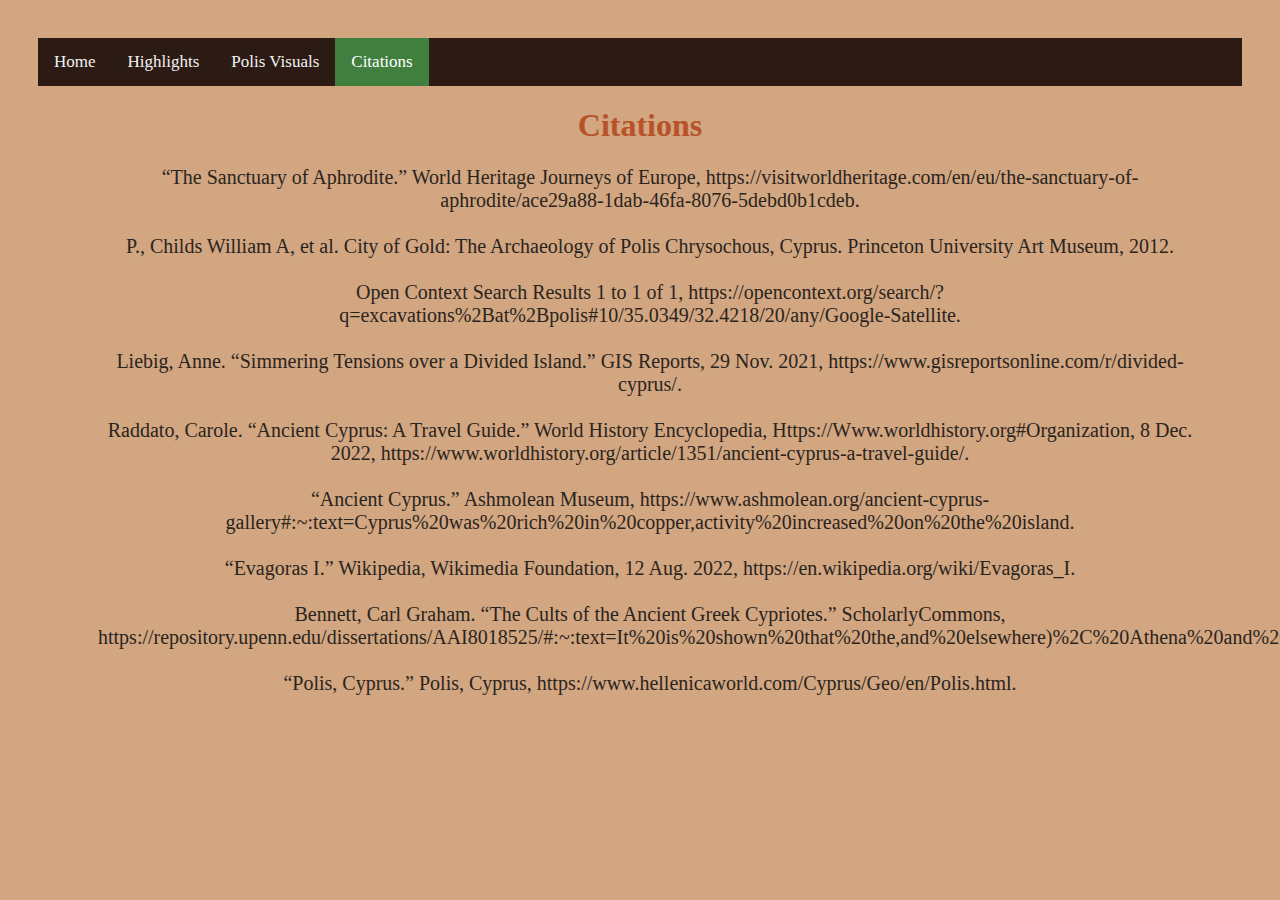
<file: citations.html>
<!DOCTYPE html>
<html>

<head>
    <link rel="stylesheet" href="styles.css">
    <title>Citations</title>
</head>

<body>

    <div class="topnav">
        <a href="index.html">Home</a>
        <a href="page2.html">Highlights</a>
        <a href="page3.html">Polis Visuals</a>
        <a class="active" href="citations.html">Citations</a>
      </div>
    
    <h1>Citations</h1>
    
    <div class = "citations">
    <blockquote>“The Sanctuary of Aphrodite.” World Heritage Journeys of Europe, https://visitworldheritage.com/en/eu/the-sanctuary-of-aphrodite/ace29a88-1dab-46fa-8076-5debd0b1cdeb.<br><br>
        P., Childs William A, et al. City of Gold: The Archaeology of Polis Chrysochous, Cyprus. Princeton University Art Museum, 2012.<br><br>
        Open Context Search Results 1 to 1 of 1, https://opencontext.org/search/?q=excavations%2Bat%2Bpolis#10/35.0349/32.4218/20/any/Google-Satellite.<br><br>
        Liebig, Anne. “Simmering Tensions over a Divided Island.” GIS Reports, 29 Nov. 2021, https://www.gisreportsonline.com/r/divided-cyprus/.<br><br>
        Raddato, Carole. “Ancient Cyprus: A Travel Guide.” World History Encyclopedia, Https://Www.worldhistory.org#Organization, 8 Dec. 2022, https://www.worldhistory.org/article/1351/ancient-cyprus-a-travel-guide/.<br><br>
        “Ancient Cyprus.” Ashmolean Museum, https://www.ashmolean.org/ancient-cyprus-gallery#:~:text=Cyprus%20was%20rich%20in%20copper,activity%20increased%20on%20the%20island.<br><br>
        “Evagoras I.” Wikipedia, Wikimedia Foundation, 12 Aug. 2022, https://en.wikipedia.org/wiki/Evagoras_I.<br><br>
        Bennett, Carl Graham. “The Cults of the Ancient Greek Cypriotes.” ScholarlyCommons, https://repository.upenn.edu/dissertations/AAI8018525/#:~:text=It%20is%20shown%20that%20the,and%20elsewhere)%2C%20Athena%20and%20Artemis.<br><br>
        “Polis, Cyprus.” Polis, Cyprus, https://www.hellenicaworld.com/Cyprus/Geo/en/Polis.html.<br><br></blockquote>
    </div>

</body>

</html>
</file>
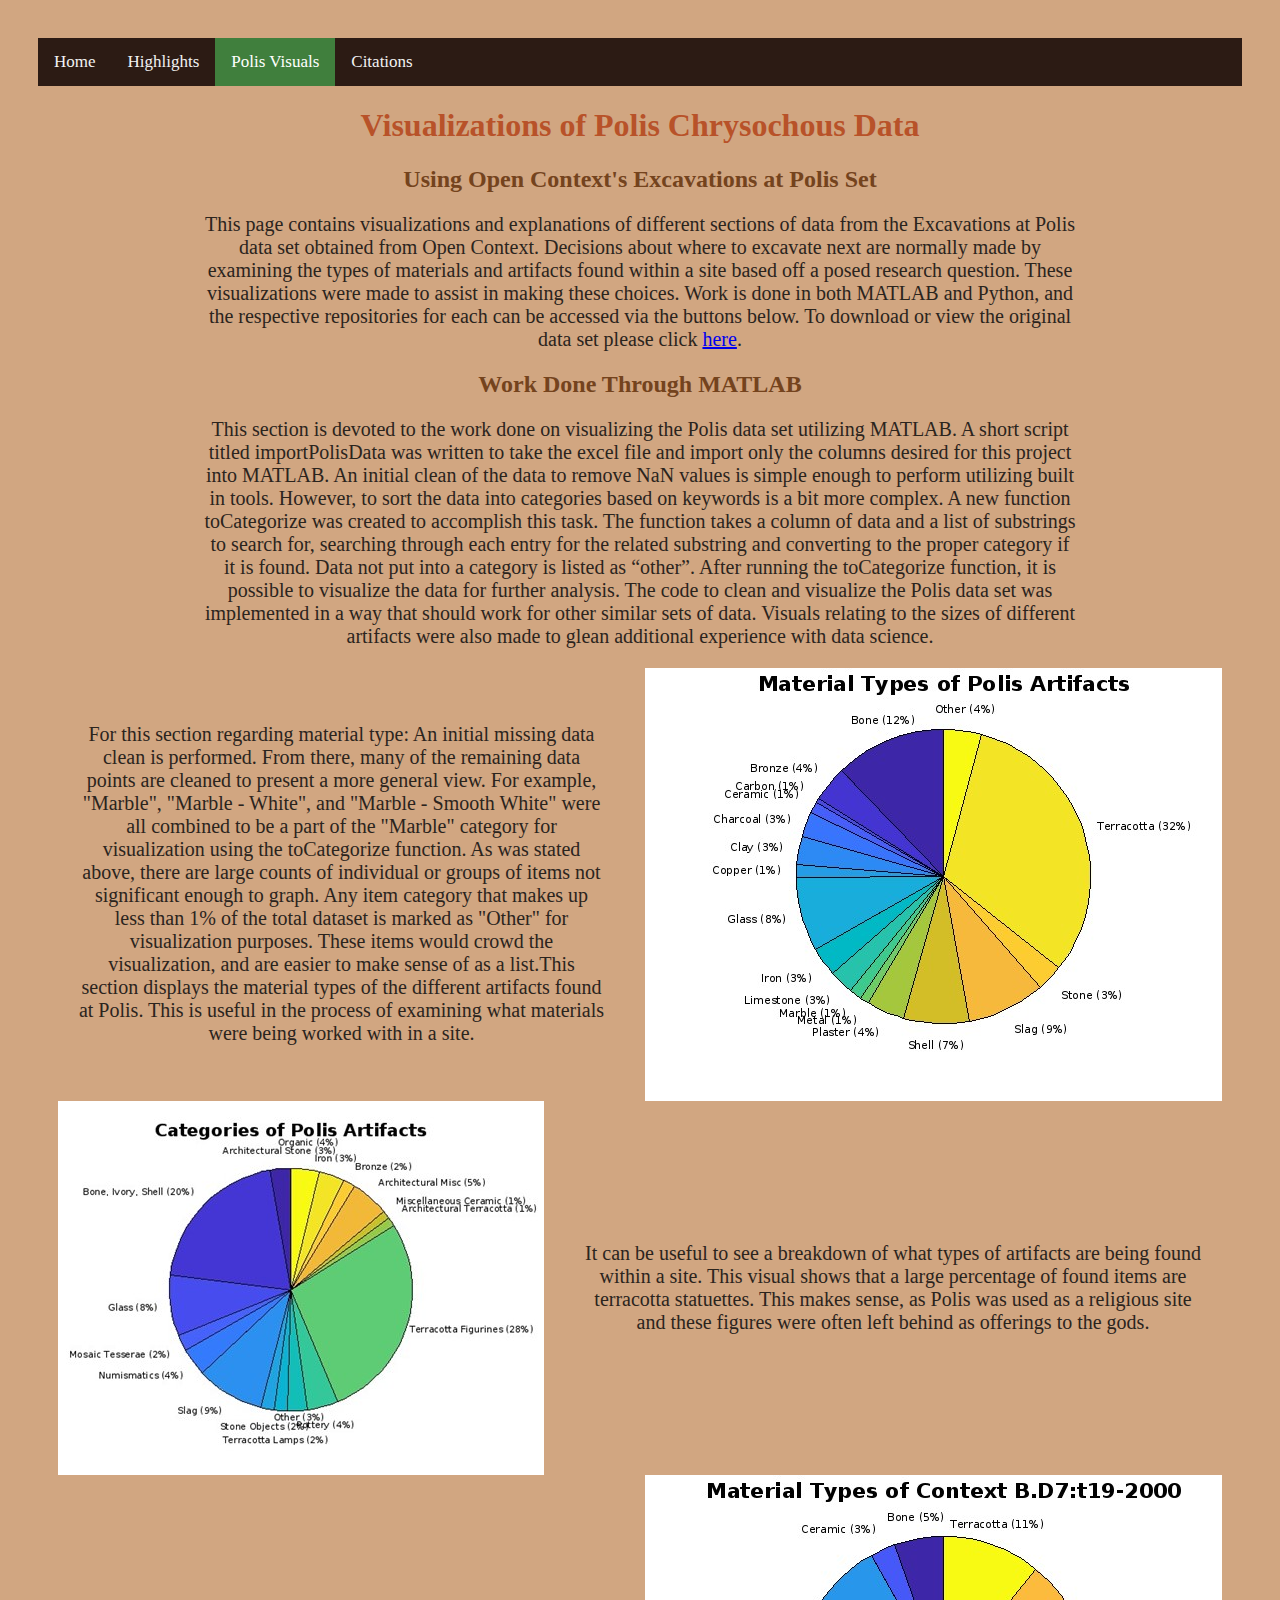
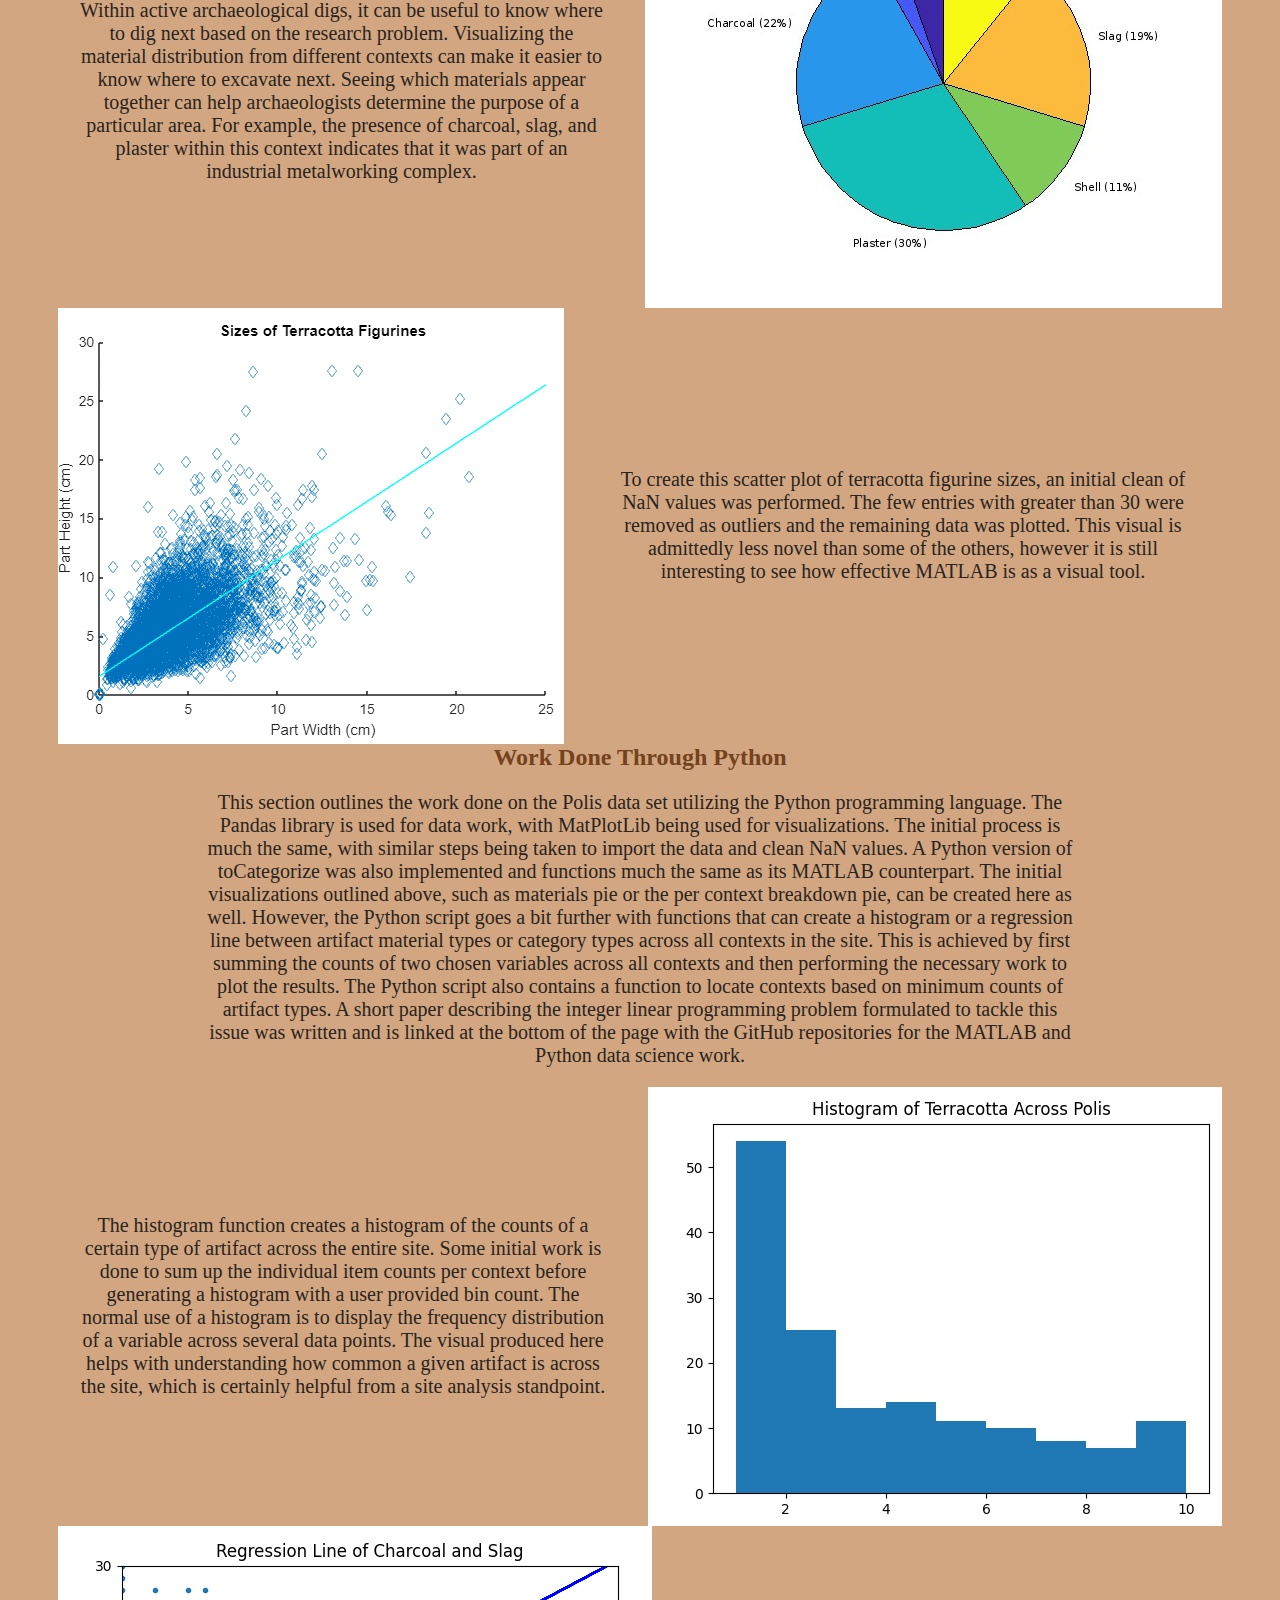
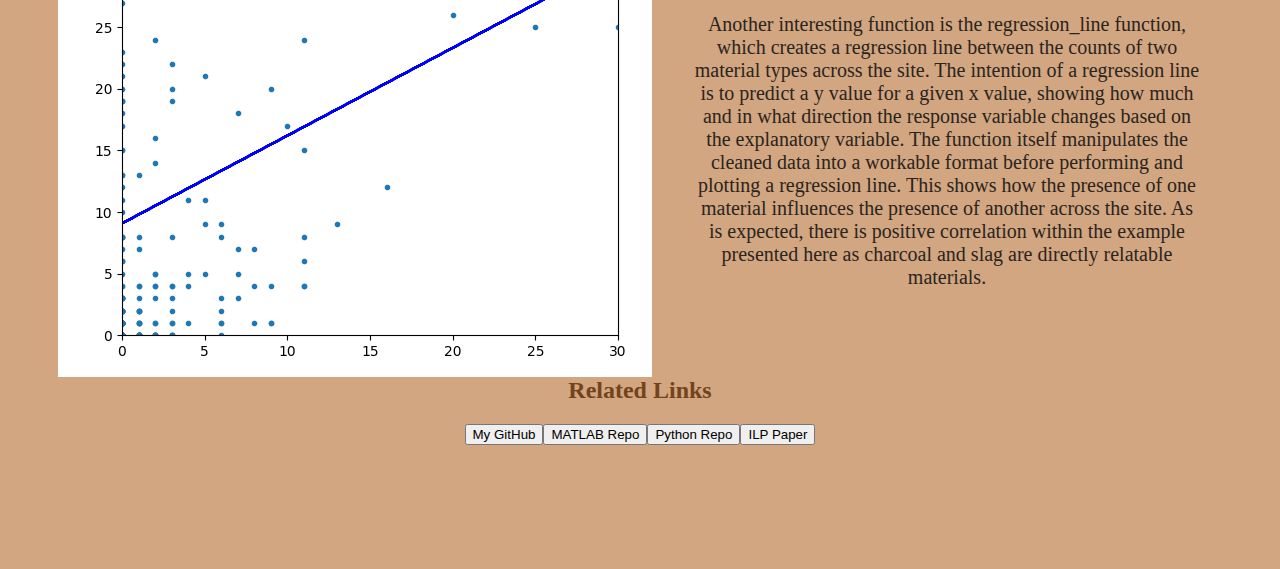
<file: page3.html>
<!DOCTYPE html>
<html>

<head>
  <link rel="stylesheet" href="styles.css">
  <title>Visualizations of Polis Chrysochous Data</title>
</head>

<body>

  <div class="topnav">
    <a href="index.html">Home</a>
    <a href="page2.html">Highlights</a>
    <a class="active" href="page3.html">Polis Visuals</a>
    <a href="citations.html">Citations</a>
  </div>


  <h1>Visualizations of Polis Chrysochous Data</h1>

  <h2>Using Open Context's Excavations at Polis Set</h2>
  
  <div class="text">
      <blockquote>This page contains visualizations and explanations of different sections of data from the Excavations at
      Polis data set obtained from Open Context. Decisions about where to excavate next are normally made by examining the 
      types of materials and artifacts found within a site based off a posed research question. These visualizations were made 
      to assist in making these choices. Work is done in both MATLAB and Python, and the respective repositories for each can be accessed via the buttons below. To download or view the original data set please click <a
      href="https://opencontext.org/search/Cyprus?q=polis#10/35.0349/32.4218/20/any/Google-Satellite">here</a>.
  </blockquote>
  </div>

  <h2>Work Done Through MATLAB</h2>

  <div class = "text">
  <blockquote>This section is devoted to the work done on visualizing the Polis data set utilizing MATLAB. A short script titled importPolisData was written to take the excel file and import only the columns desired for this project into MATLAB. An initial clean 
    of the data to remove NaN values is simple enough to perform utilizing built in tools. However, to sort the data into categories 
    based on keywords is a bit more complex. A new function toCategorize was created to accomplish this task. The function takes a column
     of data and a list of substrings to search for, searching through each entry for the related substring and converting to the proper 
     category if it is found. Data not put into a category is listed as “other”. After running the toCategorize function, it is possible to 
     visualize the data for further analysis. The code to clean and visualize the Polis data set was implemented in a way that should work for 
     other similar sets of data. Visuals relating to the sizes of different artifacts were also made to glean additional experience with data 
     science.</blockquote>
  </div>

  <div class = "right">
    <blockquote>For this section regarding material type: An initial missing data clean is performed. From there, 
      many of the remaining data points are cleaned to present a more general view. For example, "Marble", "Marble 
      - White", and "Marble - Smooth White" were all combined to be a part of the "Marble" category for visualization using the toCategorize function. 
      As was stated above, there are large counts of individual or groups of items not significant enough to graph. Any item 
      category that makes up less than 1% of the total dataset is marked as "Other" for visualization purposes. These 
      items would crowd the visualization, and are easier to make sense of as a list.This section displays the material types
      of the different artifacts found at Polis. This is useful in the process of examining what materials were being worked with
      in a site.</blockquote>
    <img src="Images/Polis Materials Pie.jpg" alt="Polis Materials">
  </div>
    
  <div class = "left">
    <img src="Images/Polis Categories Pie.jpg">
    <blockquote>It can be useful to see a breakdown of what types of artifacts are being found within a site. This visual shows
      that a large percentage of found items are terracotta statuettes. This makes sense, as Polis was used as a religious site and these figures
      were often left behind as offerings to the gods.</thead>
    </blockquote>
  </div>

  <div class = "right">
    <blockquote>Within active archaeological digs, it can be useful to know where to dig next based on the research problem. 
      Visualizing the material distribution from different contexts can make it easier to know where to excavate next. Seeing which materials
      appear together can help archaeologists determine the purpose of a particular area. For example, the presence of charcoal, slag, and plaster
      within this context indicates that it was part of an industrial metalworking complex.</blockquote>
      <img src="Images/Polis Specific Context.jpg">
  </div>

  <div class = "left">
    <img src="Images/Terracotta FigurineS Scatter.png">
    <blockquote>To create this scatter plot of terracotta figurine sizes, an initial clean of NaN values was performed. The few entries with greater
      than 30 were removed as outliers and the remaining data was plotted. This visual is admittedly less novel than some of the others, however it
      is still interesting to see how effective MATLAB is as a visual tool.
    </blockquote>    
  </div>
  
  <h2>Work Done Through Python</h2>

  <div class = "text">
    <blockquote>This section outlines the work done on the Polis data set utilizing the Python programming language. The Pandas library is used for data work, with MatPlotLib being used for visualizations. The initial process is much the same,
      with similar steps being taken to import the data and clean NaN values. A Python version of toCategorize was also implemented and functions much the 
      same as its MATLAB counterpart. The initial visualizations outlined above, such as materials pie or the per context breakdown pie, can be created here as well. 
      However, the Python script goes a bit further with functions that can create a histogram or a regression line between artifact material types or category types across all contexts in the site.
      This is achieved by first summing the counts of two chosen variables across all contexts and then performing the necessary work to plot the results. The Python script also contains
      a function to locate contexts based on minimum counts of artifact types. A short paper describing the integer linear programming problem formulated to tackle this issue was written 
      and is linked at the bottom of the page with the GitHub repositories for the MATLAB and Python data science work.
    </blockquote>
  </div>

  <div class = "right">
    <blockquote>The histogram function creates a histogram of the counts of a certain type of artifact across the entire site. Some initial work is done to sum up the individual item counts 
      per context before generating a histogram with a user provided bin count. The normal use of a histogram is to display the frequency distribution of a variable across several data points. 
      The visual produced here helps with understanding how common a given artifact is across the site, which is certainly helpful from a site analysis standpoint.
    </blockquote>
      <img src="Images/Polis Histogram.png">
  </div>
  <div class = "left">
    <img src="Images/Polis Regression Line.png">
    <blockquote>Another interesting function is the regression_line function, which creates a regression line between the counts of two material types across the site. The intention of a 
      regression line is to predict a y value for a given x value, showing how much and in what direction the response variable changes based on the explanatory variable. The 
      function itself manipulates the cleaned data into a workable format before performing and plotting a regression line. This shows how the presence of one material influences 
      the presence of another across the site. As is expected, there is positive correlation within the example presented here as charcoal and slag are directly relatable materials.
    </blockquote>
  </div>


  <h2>Related Links</h2>

  <div class="container">
    <button onclick="window.location.href='https://github.com/markpanaro';">
      My GitHub
    </button>
    <button onclick="window.location.href='https://github.com/markpanaro/MATLAB-Polis-Visuals';">
      MATLAB Repo
    </button>
    <button onclick="window.location.href='https://github.com/markpanaro/Archaeological-Data-Science-Project';">
      Python Repo
    </button>
    <button onclick="window.location.href='https://medium.com/@panarom/selecting-an-archaeological-context-using-integer-linear-programming-8f60cf7a405d';">
      ILP Paper
    </button>
  </div>

  <div class="text">
    <blockquote><br><br></blockquote>
  </div>

</body>

</html>
</file>
<file: styles.css>
body {
  background-color: #D1A681;
  padding: 30px;
  /*font-family: XXX */
}

h1 {
  color: #B85229;
  text-align: center;
}

h2 {
  color: #74431D;
  text-align: center;
}

blockquote {
  color: #2B241D;
  text-align: center;
}

/* Class to center an image */
.center {
  display: block;
  margin-left: auto;
  margin-right: auto;
  width: 50%;
}





/*Nav bar
/* Add a black background color to the top navigation */
.topnav {
  background-color: #2C1B14;
  overflow: hidden;
}

/* Style the links inside the navigation bar */
.topnav a {
  float: left;
  color: #f2f2f2;
  text-align: center;
  padding: 14px 16px;
  text-decoration: none;
  font-size: 17px;
}

/* Change the color of links on hover */
.topnav a:hover {
  background-color: #ddd;
  color: black;
}

/* Add a color to the active/current link */
.topnav a.active {
  background-color: #407F3D;
  color: white;
}


.container {
  display: flex;
  align-items: center;
  justify-content: center 
}

img {
  max-width: 100%
}

.image {
  flex-basis: 40%
}

.text {
  font-size: 20px;
  padding-left: 125px;
  padding-right: 125px;
}

.citations {
  font-size: 20px;
  padding-left: 20px;
}

.right {
  float: right;
  display: flex;
  align-items: center;
  justify-content: center;
  font-size: 20px;
  padding-right: 20px;
}

.left {
  float: left;
  display: flex;
  align-items: center;
  justify-content: center;
  font-size: 20px;
  padding-left: 20px;
}
</file>
